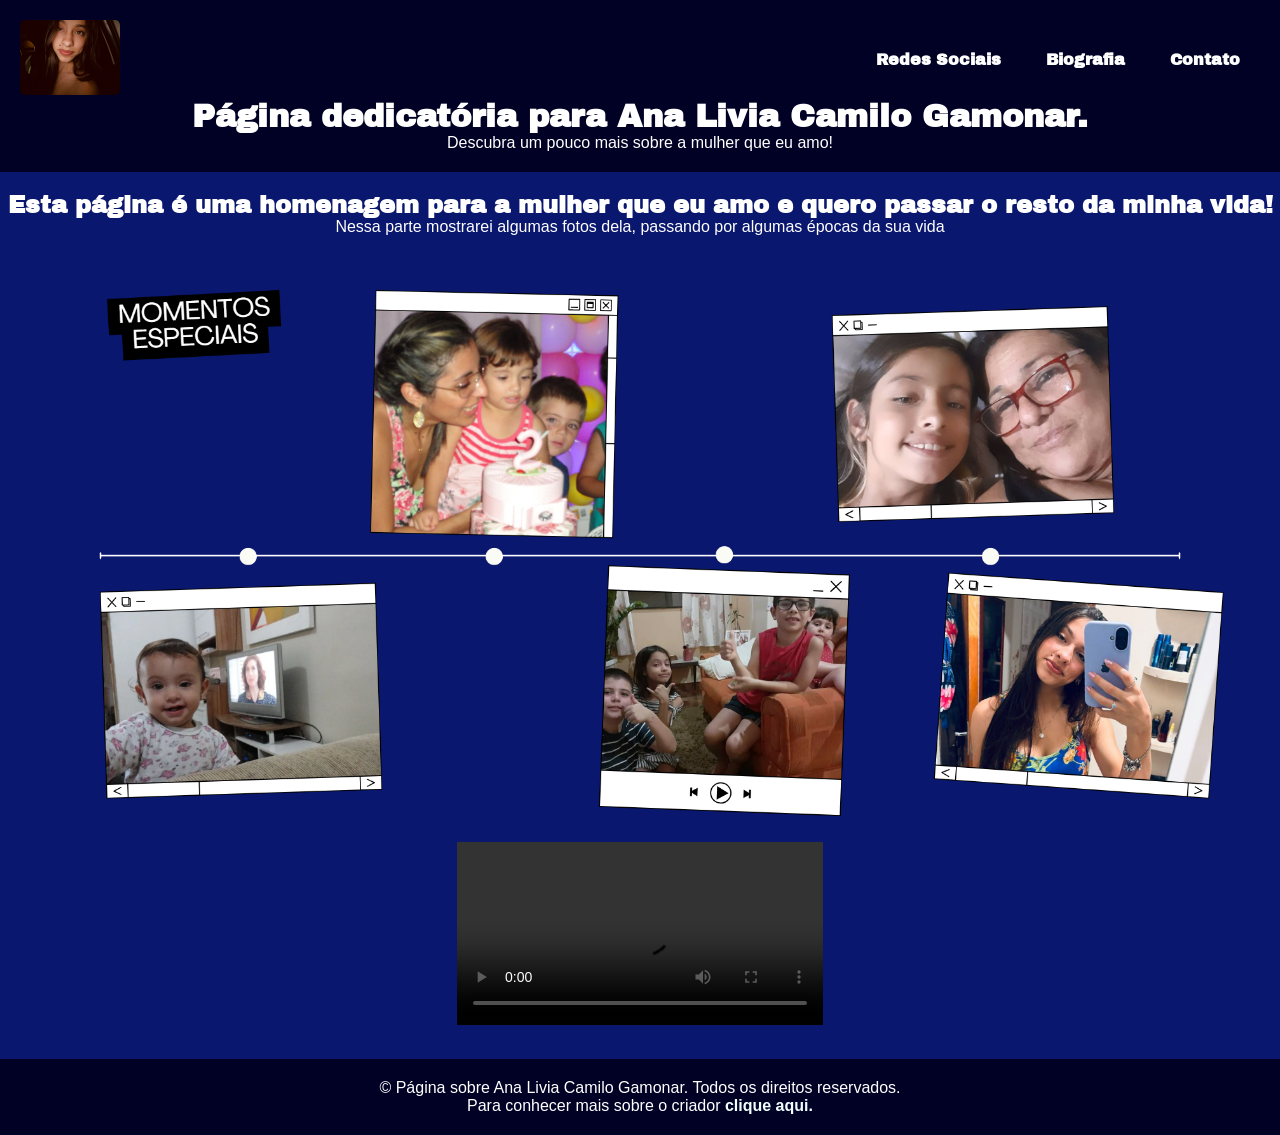
<file: index.html>
<!DOCTYPE html>
<html lang="pt-br">
<head>
    <meta charset="UTF-8">
    <meta name="viewport" content="width=device-width, initial-scale=1.0">
    <title>Atividade sobre a Ana</title>
    <link rel="shortcut icon" href="./img/favicon.ico" type="image/x-icon">
    <link rel="stylesheet" href="./styles/style.css">
</head>
<body>

    <header class="cabecalho">
        
        <div class="menu">
            <a href="./index.html"><img src="./img/ana linda no carro.jpeg" alt="Foto mais linda dela" class="lindadaminhavida"></a>
            <nav class="butao">
                <a href="./redessociais.html"> Redes Sociais </a>
                <a href="./biografia.html"> Biografia </a>
                <a href="./contato.html">Contato</a>
            </nav>
        </div>
        <h1 class="titulos">Página dedicatória para Ana Livia Camilo Gamonar.</h1>
        <p> Descubra um pouco mais sobre a mulher que eu amo!</p>
        

    </header>
    <main>
        <section class="principal">
            <h2 class="subtitulos">Esta página é uma homenagem para a mulher que eu amo e quero passar o resto da minha vida!</h2>
            <p>Nessa parte mostrarei algumas fotos dela, passando por algumas épocas da sua vida</p>
        </section>
        <div class="linhatempo">
            <img src="./img/linhadotempo.png" alt="linhadotempo" class="linhadotempo">
            <video src="./img/videopequenos.mp4" controls></video>
        </div>

    </main>
    <footer class="rodape">
        <p>&copy; Página sobre Ana Livia Camilo Gamonar. Todos os direitos reservados.</p>
        <p>Para conhecer mais sobre o criador <a href="https://felipenakai-maker.github.io/aula7/" class="port" target="_blank">clique aqui.</a></p>
    </footer>
    
</body>
</html>
</file>
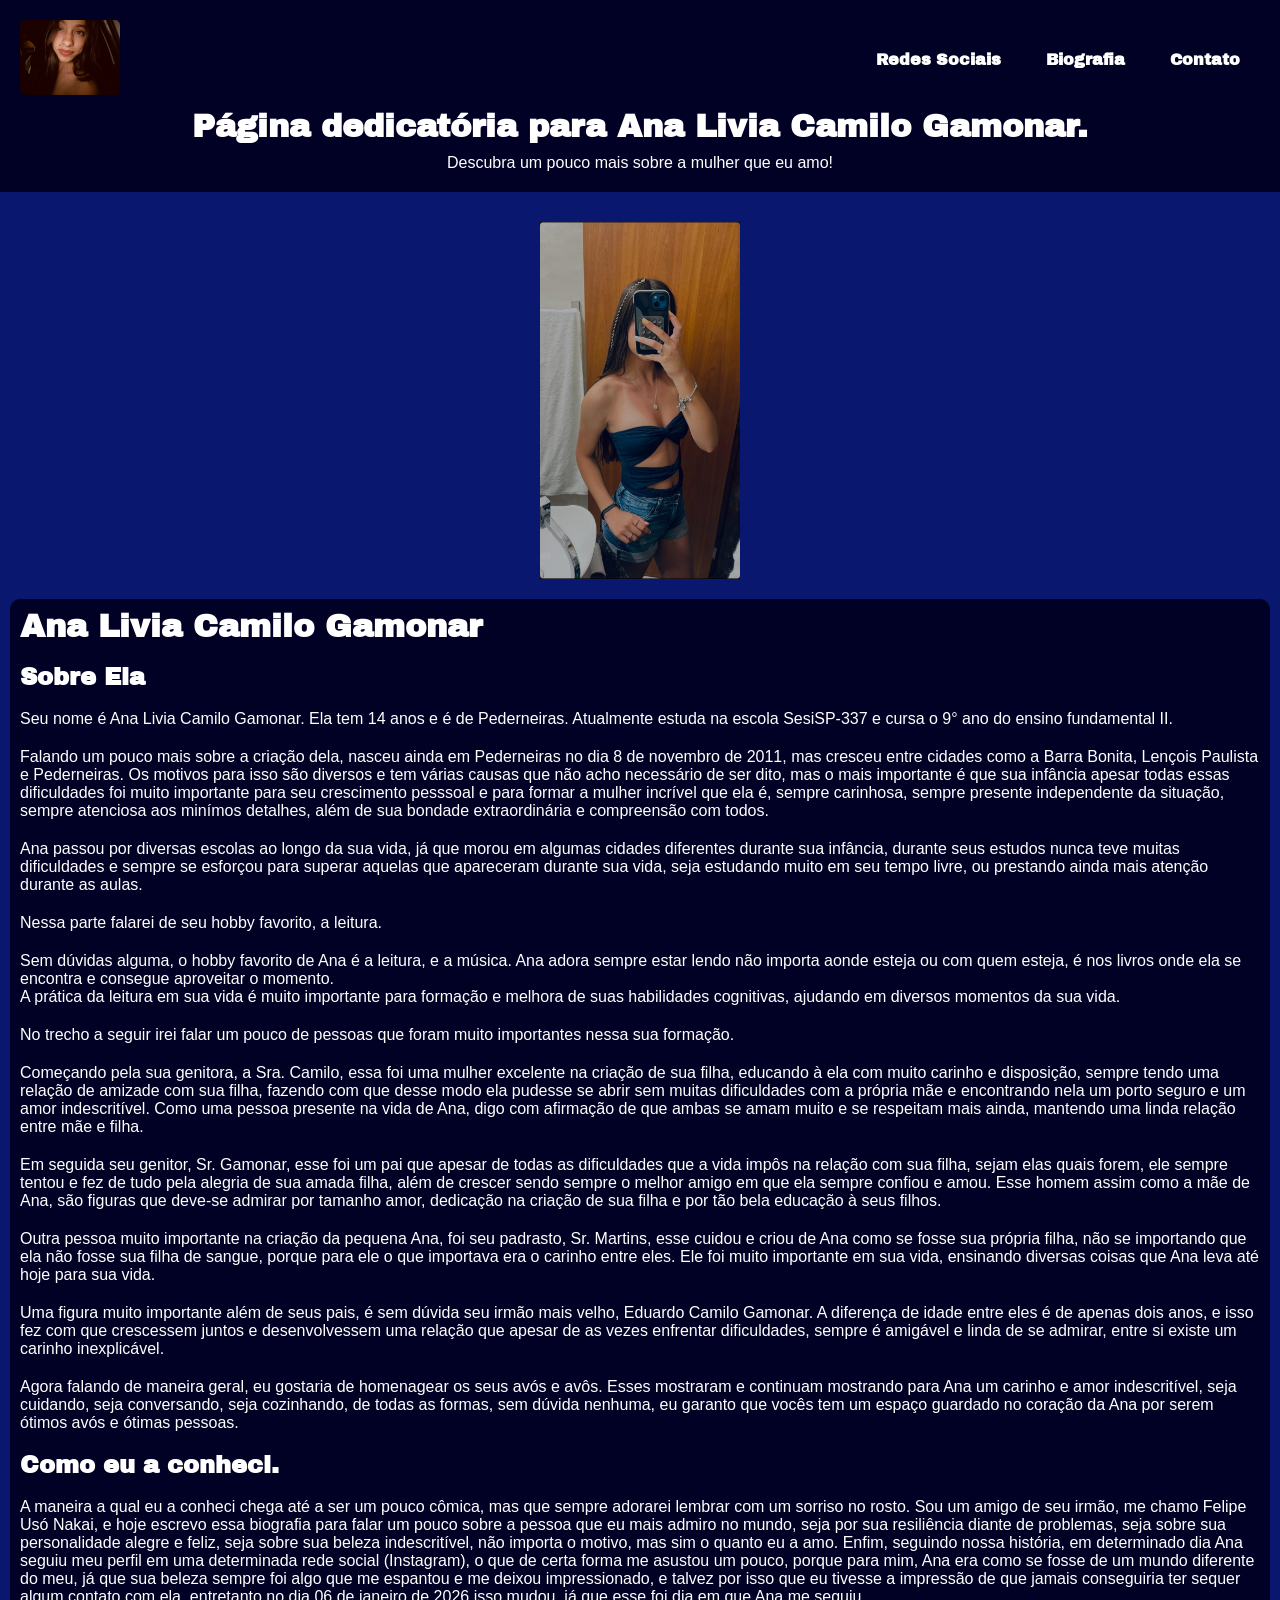
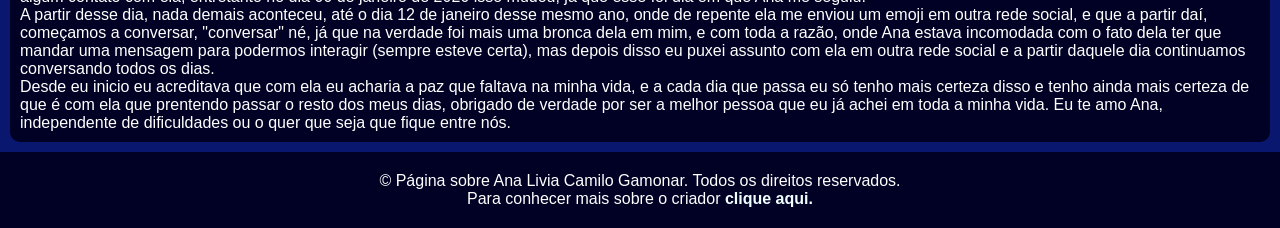
<file: biografia.html>
<!DOCTYPE html>
<html lang="pt-br">
<head>
    <meta charset="UTF-8">
    <meta name="viewport" content="width=device-width, initial-scale=1.0">
    <title>Biografia</title>
    <link rel="stylesheet" href="./styles/stylebio.css">
    <link rel="shortcut icon" href="./img/favicon.ico" type="image/x-icon">
</head>
<body>
    <header class="cabecalho">
        
        <div class="menu">
            <a href="./index.html"><img src="./img/ana linda no carro.jpeg" alt="Foto mais linda dela" class="lindadaminhavida"></a>
            <nav class="butao">
                <a href="./redessociais.html"> Redes Sociais </a>
                <a href="./biografia.html"> Biografia </a>
                <a href="./contato.html">Contato</a>
            </nav>
        </div>
        <h1 class="titulos">Página dedicatória para Ana Livia Camilo Gamonar.</h1>
        <p> Descubra um pouco mais sobre a mulher que eu amo!</p>
        

    </header>
    <div class="conteudo">
        <img src="./img/ana de azul toda linda.jpg" alt="Foto dela" class="lindona">
        <div class="biogra-bloco">
            <h1 class="titulos">Ana Livia Camilo Gamonar</h1>
            <h2 class="subtitulos">Sobre Ela</h2>
            <p class="biogra">
                Seu nome é Ana Livia Camilo Gamonar. Ela tem 14 anos e é de Pederneiras.
                Atualmente estuda na escola SesiSP-337 e cursa o 9° ano do ensino fundamental II.
            </p>
            <p class="biogra">
                Falando um pouco mais sobre a criação dela, nasceu ainda em Pederneiras no dia 8 de novembro de 2011, mas cresceu entre cidades como a Barra Bonita, Lençois Paulista e Pederneiras. Os motivos para isso são diversos e tem várias causas que não acho necessário de ser dito, mas o mais importante é que sua infância apesar todas essas dificuldades foi muito importante para seu crescimento pesssoal e para formar a mulher incrível que ela é, sempre carinhosa, sempre presente independente da situação, sempre atenciosa aos minímos detalhes, além de sua bondade extraordinária e compreensão com todos.
            
            </p>
            <p class="biogra">
                Ana passou por diversas escolas ao longo da sua vida, já que morou em algumas cidades diferentes durante sua infância, durante seus estudos nunca teve muitas dificuldades e sempre se esforçou para superar aquelas que apareceram durante sua vida, seja estudando muito em seu tempo livre, ou prestando ainda mais atenção durante as aulas.
            </p>
            <p class="biogra">
                Nessa parte falarei de seu hobby favorito, a leitura.
            </p>
            <p class="biogra">
                 Sem dúvidas alguma, o hobby favorito de Ana é a leitura, e a música. Ana adora sempre estar lendo não importa aonde esteja ou com quem esteja, é nos livros onde ela se encontra e consegue aproveitar o momento.<br> A prática da leitura em sua vida é muito importante para formação e melhora de suas habilidades cognitivas, ajudando em diversos momentos da sua vida.
            </p>
            <p class="biogra">
                  No trecho a seguir irei falar um pouco de pessoas que foram muito importantes nessa sua formação.
            </p>
            <p class="biogra">
                Começando pela sua genitora, a Sra. Camilo, essa foi uma mulher excelente na criação de sua filha, educando à ela com muito carinho e disposição, sempre tendo uma relação de amizade com sua filha, fazendo com que desse modo ela pudesse se abrir sem muitas dificuldades com a própria mãe e encontrando nela um porto seguro e um amor indescritível. Como uma pessoa presente na vida de Ana, digo com afirmação de que ambas se amam muito e se respeitam mais ainda, mantendo uma linda relação entre mãe e filha.
            </p>
            <p class="biogra">
                 Em seguida seu genitor, Sr. Gamonar, esse foi um pai que apesar de todas as dificuldades que a vida impôs na relação com sua filha, sejam elas quais forem, ele sempre tentou e fez de tudo pela alegria de sua amada filha, além de crescer sendo sempre o melhor amigo em que ela sempre confiou e amou. Esse homem assim como a mãe de Ana, são figuras que deve-se admirar por tamanho amor, dedicação na criação de sua filha e por tão bela educação à seus filhos.
            </p>
            <p class="biogra">
                Outra pessoa muito importante na criação da pequena Ana, foi seu padrasto, Sr. Martins, esse cuidou e criou de Ana como se fosse sua própria filha, não se importando que ela não fosse sua filha de sangue, porque para ele o que importava era o carinho entre eles. Ele foi muito importante em sua vida, ensinando diversas coisas que Ana leva até hoje para sua vida.
            </p>
            <p class="biogra">
                Uma figura muito importante além de seus pais, é sem dúvida seu irmão mais velho, Eduardo Camilo Gamonar. A diferença de idade entre eles é de apenas dois anos, e isso fez com que crescessem juntos e desenvolvessem uma relação que apesar de as vezes enfrentar dificuldades, sempre é amigável e linda de se admirar, entre si existe um carinho inexplicável.
            </p>
            <p class="biogra">
                Agora falando de maneira geral, eu gostaria de homenagear os seus avós e avôs. Esses mostraram e continuam mostrando para Ana um carinho e amor indescritível, seja cuidando, seja conversando, seja cozinhando, de todas as formas, sem dúvida nenhuma, eu garanto que vocês tem um espaço guardado no coração da Ana por serem ótimos avós e ótimas pessoas.
            </p>
            <h2 class="subtitulos">
                Como eu a conheci.
            </h2>
            <p class="biogra">
                A maneira a qual eu a conheci chega até a ser um pouco cômica, mas que sempre adorarei lembrar com um sorriso no rosto. Sou um amigo de seu irmão, me chamo Felipe Usó Nakai, e hoje escrevo essa biografia para falar um pouco sobre a pessoa que eu mais admiro no mundo, seja por sua resiliência diante de problemas, seja sobre sua personalidade alegre e feliz, seja sobre sua beleza indescritível, não importa o motivo, mas sim o quanto eu a amo. Enfim, seguindo nossa história, em determinado dia Ana seguiu meu perfil em uma determinada rede social (Instagram), o que de certa forma me asustou um pouco, porque para mim, Ana era como se fosse de um mundo diferente do meu, já que sua beleza sempre foi algo que me espantou e me deixou impressionado, e talvez por isso que eu tivesse a impressão de que jamais conseguiria ter sequer algum contato com ela, entretanto no dia 06 de janeiro de 2026 isso mudou, já que esse foi dia em que Ana me seguiu. <br> A partir desse dia, nada demais aconteceu, até o dia 12 de janeiro desse mesmo ano, onde de repente ela me enviou um emoji em outra rede social, e que a partir daí, começamos a conversar, "conversar" né, já que na verdade foi mais uma bronca dela em mim, e com toda a razão, onde Ana estava incomodada com o fato dela ter que mandar uma mensagem para podermos interagir (sempre esteve certa), mas depois disso eu puxei assunto com ela em outra rede social e a partir daquele dia continuamos conversando todos os dias. <br> Desde eu inicio eu acreditava que com ela eu acharia a paz que faltava na minha vida, e a cada dia que passa eu só tenho mais certeza disso e tenho ainda mais certeza de que é com ela que prentendo passar o resto dos meus dias, obrigado de verdade por ser a melhor pessoa que eu já achei em toda a minha vida. Eu te amo Ana, independente de dificuldades ou o quer que seja que fique entre nós.
            </p>
        </div>

    
    </div>

</body>
 <footer class="rodape">
        <p>&copy; Página sobre Ana Livia Camilo Gamonar. Todos os direitos reservados.</p>
        <p>Para conhecer mais sobre o criador <a href="https://felipenakai-maker.github.io/aula7/" class="port" target="_blank">clique aqui.</a></p>
    </footer>
</html>
</file>
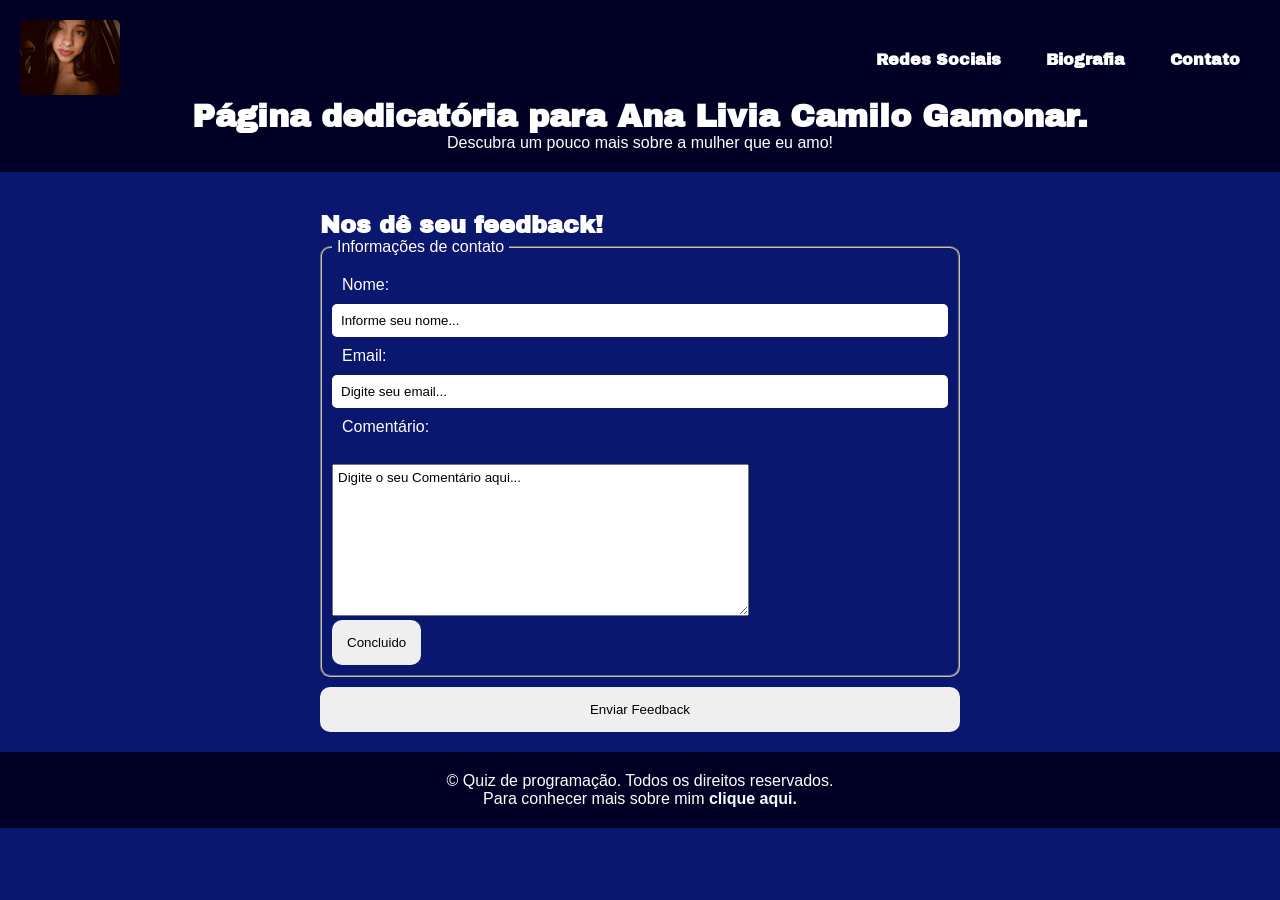
<file: contato.html>
<!DOCTYPE html>
<html lang="pt-br">
<head>
    <meta charset="UTF-8">
    <meta name="viewport" content="width=device-width, initial-scale=1.0">
    <title>Contato</title>
    <link rel="stylesheet" href="./styles/stylecontato.css">
    <link rel="shortcut icon" href="./img/favicon.ico" type="image/x-icon">
</head>
<body>
      <header class="cabecalho">
        
        <div class="menu">
            <a href="./index.html"><img src="./img/ana linda no carro.jpeg" alt="Foto mais linda dela" class="lindadaminhavida"></a>
            <nav class="butao">
                <a href="./redessociais.html"> Redes Sociais </a>
                <a href="./biografia.html"> Biografia </a>
                <a href="./contato.html">Contato</a>
            </nav>
        </div>
        <h1 class="titulos">Página dedicatória para Ana Livia Camilo Gamonar.</h1>
        <p> Descubra um pouco mais sobre a mulher que eu amo!</p>
        

    </header>
    <main class="tudao">
        <h2 class="subtitulos">Nos dê seu feedback!</h2>
        <form>
            <fieldset>
                <legend class="p">Informações de contato</legend>
                <label for="nome" class="p">Nome:</label>
                <input type="text" name="nome" id="nome" placeholder="Informe seu nome...">

                <label for="email" class="p">Email:</label>
                <input type="email" name="email" id="email" required placeholder="Digite seu email..."><br>

                <label for="comentario" class="p">Comentário:</label><br>
                <textarea name="comentario" id="comentario" placeholder="Digite o seu Comentário aqui..." cols="50" rows="10" class="p"></textarea><br>

                <button type="submit" class="p">Concluido</button>
            </fieldset>
            <button onclick="alert(`Feedback enviado!`)" class="buto">Enviar Feedback</button>
        </form>
    </main>
    <footer class="rodape">
        <p>&copy; Quiz de programação. Todos os direitos reservados.</p>
        <p>Para conhecer mais sobre mim <a href="https://felipenakai-maker.github.io/aula7/" class="port" target="_blank">clique aqui.</a></p>
    </footer>
</body>
</html>
</file>
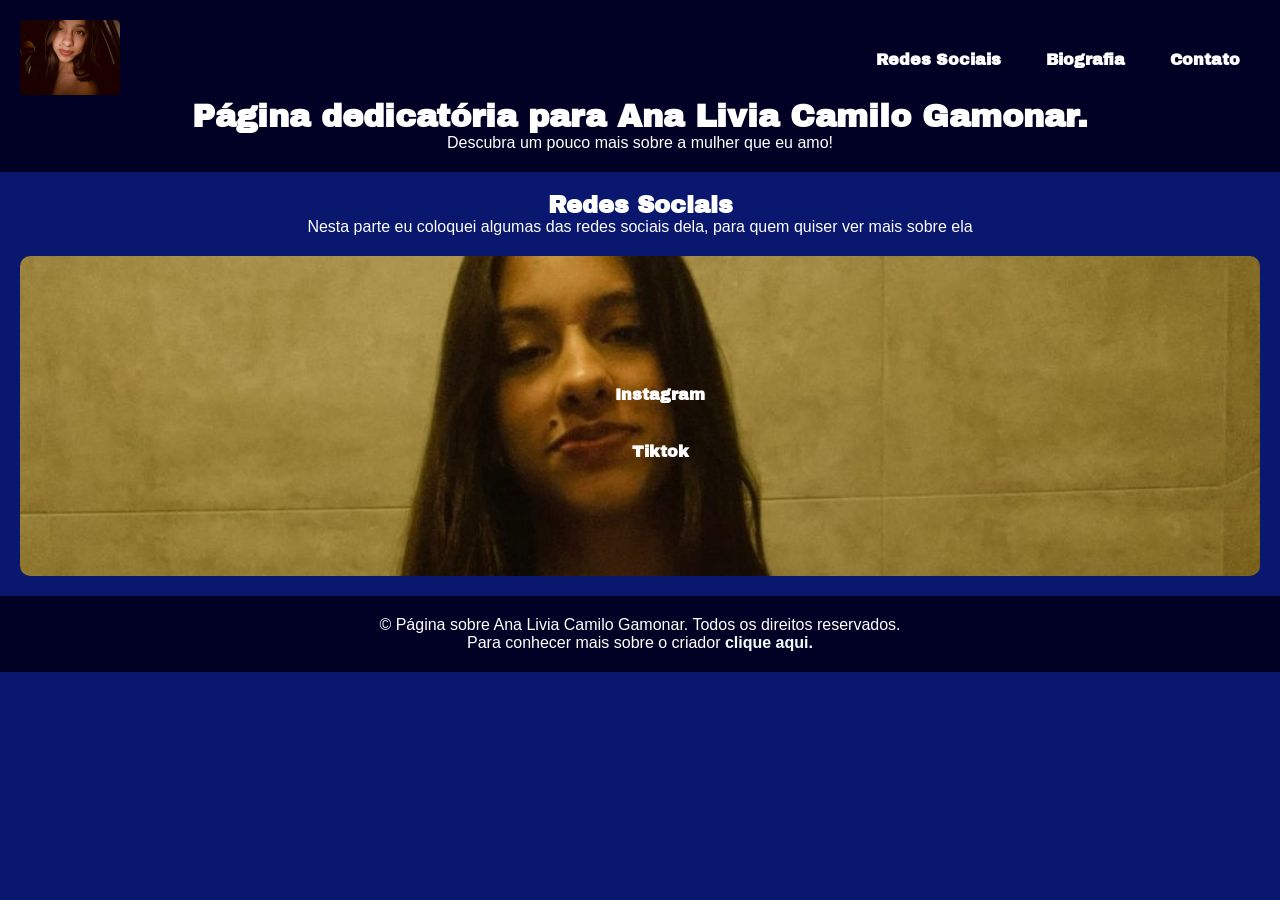
<file: redessociais.html>
<!DOCTYPE html>
<html lang="pt-br">
<head>
    <meta charset="UTF-8">
    <meta name="viewport" content="width=device-width, initial-scale=1.0">
    <title>Redes Sociais</title>
    <link rel="stylesheet" href="styles/redesociais.css">
    <link rel="shortcut icon" href="./img/favicon.ico" type="image/x-icon">
</head>
<body>
     <header class="cabecalho">
        
        <div class="menu">
            <a href="./index.html"><img src="./img/ana linda no carro.jpeg" alt="Foto mais linda dela" class="lindadaminhavida"></a>
            <nav class="butao">
                <a href="./redessociais.html"> Redes Sociais </a>
                <a href="./biografia.html"> Biografia </a>
                <a href="./contato.html">Contato</a>
            </nav>
        </div>
        <h1 class="titulos">Página dedicatória para Ana Livia Camilo Gamonar.</h1>
        <p> Descubra um pouco mais sobre a mulher que eu amo!</p>
        

    </header>
    
    <main>
        <section class="principal">
            <h2 class="subtitulos">
                Redes Sociais
            </h2>
            <p>
                Nesta parte eu coloquei algumas das redes sociais dela, para quem quiser ver mais sobre ela
            </p>
        </section>
        <div class="bloco-botao">
            <nav class="redesociais">
                    <a href="https://www.instagram.com/anali.cg_/"> Instagram </a>
                    <a href="https://www.tiktok.com/@anali.cg_"> Tiktok </a>
            </nav>
        </div>
        
    </main>
    
    <footer class="rodape">
        <p>&copy; Página sobre Ana Livia Camilo Gamonar. Todos os direitos reservados.</p>
        <p>Para conhecer mais sobre o criador <a href="https://felipenakai-maker.github.io/aula7/" class="port" target="_blank">clique aqui.</a></p>
    </footer>
</body>
</html>
</file>
<file: styles/style.css>
@import url('https://fonts.googleapis.com/css2?family=Quicksand:wght@300..700&display=swap');

@import url('https://fonts.googleapis.com/css2?family=Archivo+Black&family=Fjalla+One&display=swap');

*{
    padding: 0;
    margin: 0;
}

body{
    background-color:#0a176e ;
    color: white;
}

.cabecalho{
     background-color: #000125;
    text-align: center;
    padding: 20px;
    color: white;
}

.subtitulos{
    font-family: "Archivo Black", sans-serif;
    padding-top: 20px;
    
}

p{
    font-family: "Quick sand", sans-serif;
}

.menu{
    display: flex;
    justify-content: space-between;
    align-items: center;
    gap: 10px;
}

.lindadaminhavida{
    width: 100px;
    border-radius: 5px;
}

.logos{
    width: 50px;
}

.butao a{
    text-decoration: none;
    color: white;
    font-family: "Archivo Black", sans-serif;
    padding: 20px;
    font-weight: bold;
}

.butao a:hover{
    background-color: #0006ac;
    border-radius: 20px;
    transition: 360ms ease;
}

.titulos{
    font-family: "Archivo Black", sans-serif;
    font-weight: bold;
}

.principal{
    text-align: center;
}

.linhadotempo{
    width: 100%;

}
.linhatempo{
    margin: auto;
    padding: 30px;
    text-align: center;
}

video{
    width: 30%;
    margin-top: 20px;
}

.rodape{
    background-color: #000125   ;
    text-align: center;
    padding: 20px;
    color: white;
}
.port{
    text-decoration: none;
    color: azure;
    font-weight: bold;
}
</file>
<file: styles/stylebio.css>
@import url(style.css);


.lindona{
    width: 200px;
    padding: 20px;
    margin: auto;
    border-radius: 5px;
}

.conteudo{
    display: flex;
    flex-direction: column;
    padding: 10px;
}

.biogra{
    padding: 10px;
}

.biogra-bloco{
    background-color: #000125;
    border-radius: 10px;
} 

.subtitulos{
    padding: 10px;
}
.titulos{
    padding: 10px;
}
</file>
<file: styles/stylecontato.css>
@import url(style.css);

fieldset{
    padding: 10px;
    border-radius: 10px;
}
fieldset label{
    display: block;
    padding: 10px;
}
legend{
    padding: 0 5px;
}
textarea{
    text-decoration: none;
    outline: none;
}

textarea::placeholder{
    color: black;
    padding-left: 5px;
    padding-top: 5px;
}
input::placeholder{
    color: black;
}
button{
    padding: 15px;
    border-radius: 10px;
    border: none;
    cursor: pointer;
}
button:hover{
    font-weight: bold;
    border: 2px solid black;

}
.buto{
    width: 100%;
    margin-top: 10px;
}

.p{
    font-family: "Quick sand", sans-serif;
}

main{
    width: 50%;
    margin: auto;
    padding: 20px;
}

input[type="text"], input[type="email"]{
    width: 97%;
    padding: 7px;
    border: solid 2px #ffffff;
    border-radius: 5px;
    outline: none;

}
</file>
<file: styles/redesociais.css>
@import url(style.css);

.redesociais{
    text-align: center;
    margin: 100px;

}
.redesociais a{
    text-decoration: none;
    color: white;
    font-family: "Archivo Black", sans-serif;
    padding: 20px;
    font-weight: bold;
    display: inline-block;
    width: 100%;
    text-align: center;

}

.redesociais a:hover{
    background-color: #00000064;
    color: #0006ac;
    border-radius: 20px;
    transition: 360ms ease;
}

.bloco-botao{
    padding: 10px;
    height: 300px;
    background-image: url("./img/Anadevestido2.jpeg");
    background-size: cover;
    background-position: center top;
    margin: 20px;
    border-radius: 10px;
}
</file>
